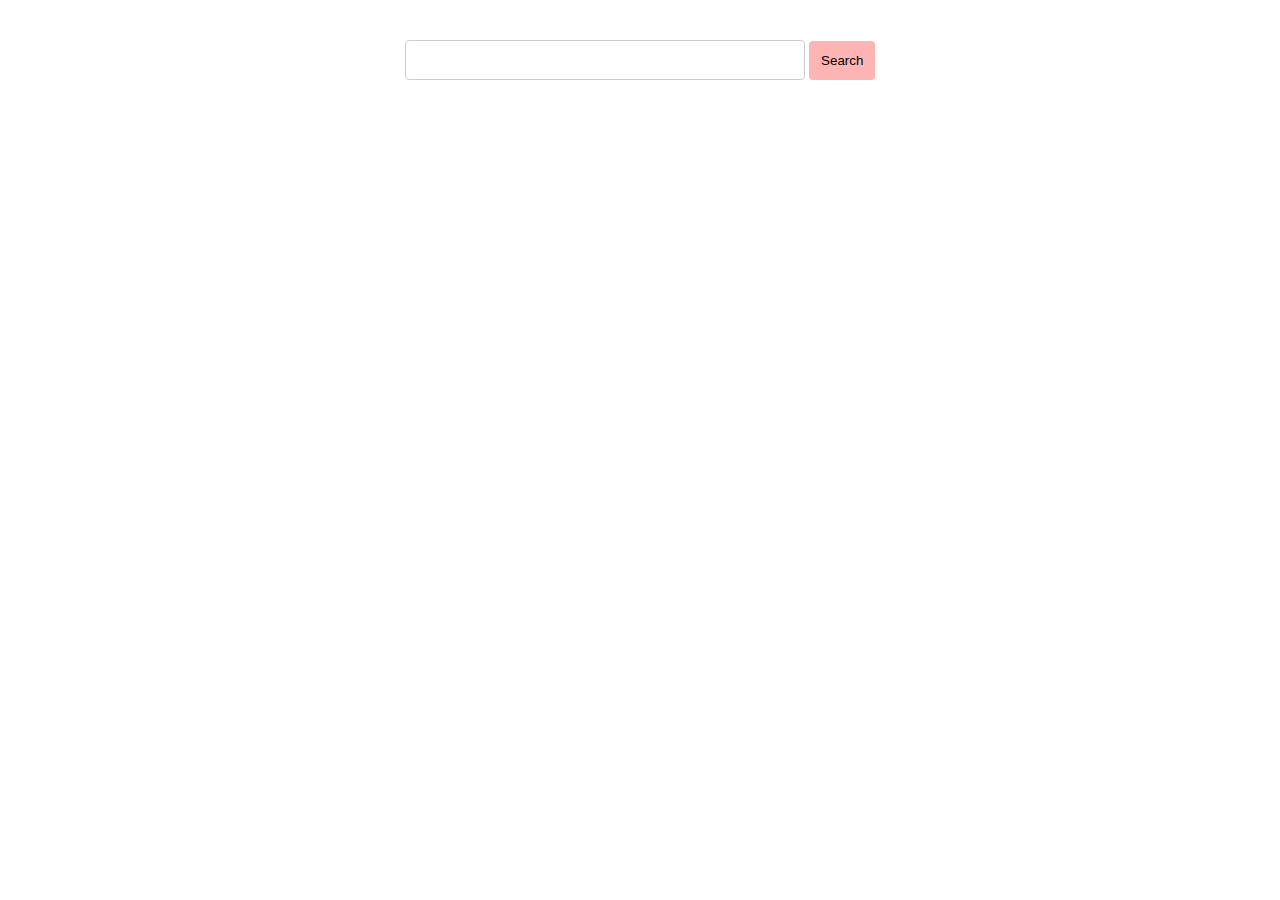
<file: exercise1/index.html>
<!DOCTYPE html>
<html lang="en">
  <head>
    <meta charset="UTF-8" />
    <meta name="viewport" content="width=device-width, initial-scale=1.0" />
    <title>Exercise 1</title>
    <link rel="stylesheet" href="./style.css" />
  </head>
  <body>
    <form class="form">
      <input type="text" class="input" />
      <button type="submit" class="button">Search</button>
    </form>
    <table></table>
    <p class="error-message"></p>
    <script src="./script.js"></script>
  </body>
</html>
</file>
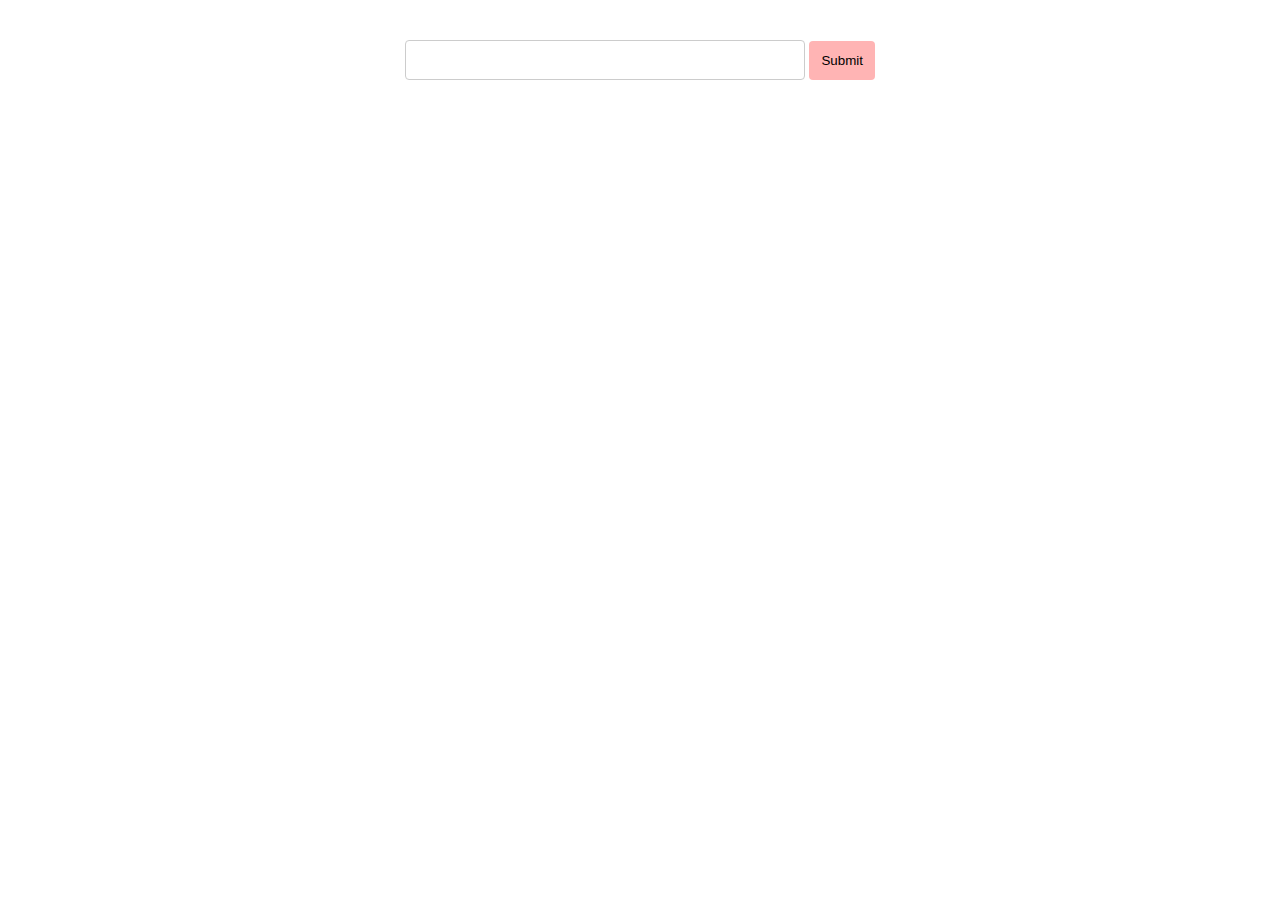
<file: exercise2/index.html>
<!DOCTYPE html>
<html lang="en">
  <head>
    <meta charset="UTF-8" />
    <meta name="viewport" content="width=device-width, initial-scale=1.0" />
    <title>Exercise 2</title>
    <link rel="stylesheet" href="./styles.css" />
  </head>
  <body>
    <form class="form">
      <input type="number" class="input" />
      <button type="submit" class="button">Submit</button>
      <p class="result"></p>
    </form>
    <script src="./script.js"></script>
  </body>
</html>
</file>
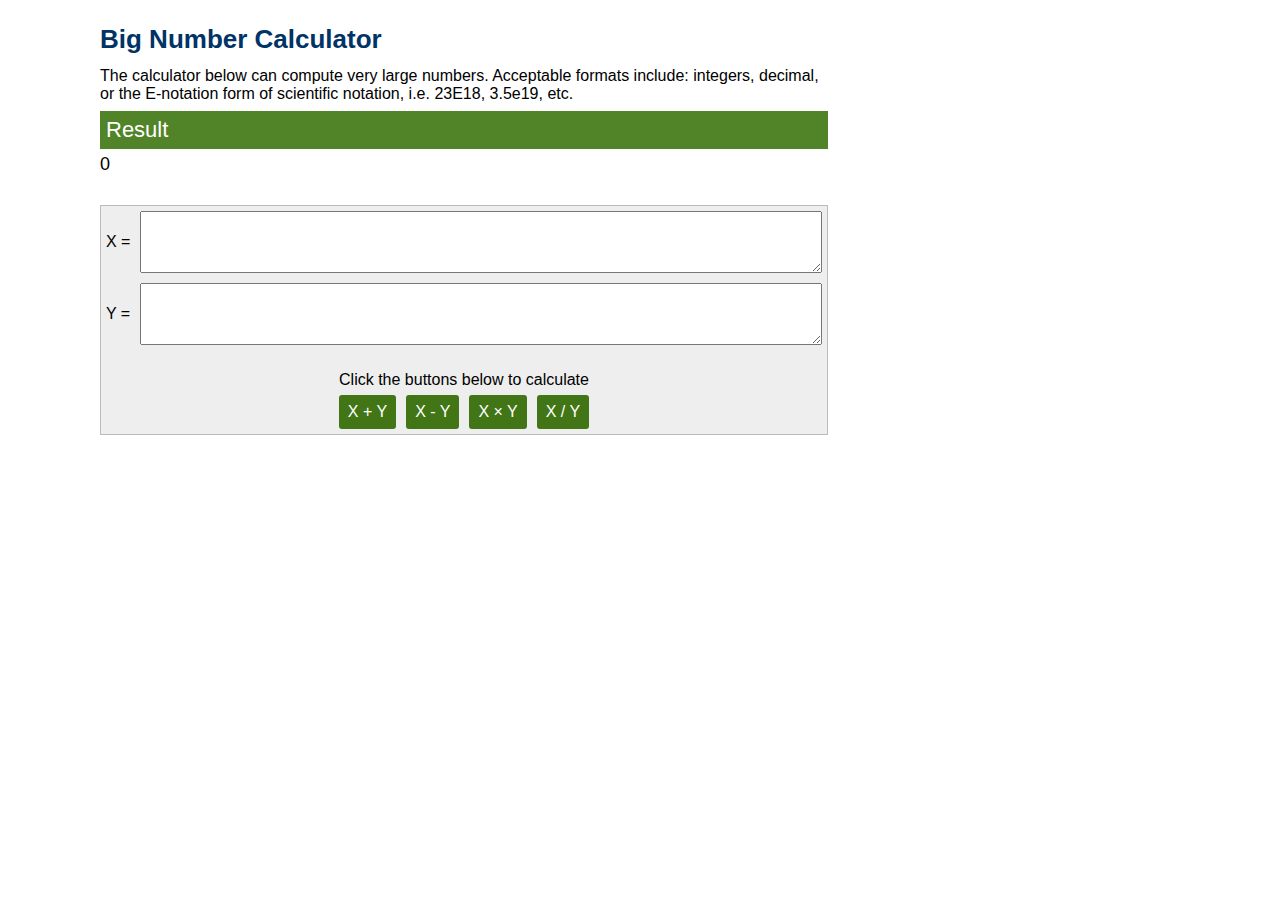
<file: exercise3/index.html>
<!DOCTYPE html>
<html lang="en">
  <head>
    <meta charset="UTF-8" />
    <meta name="viewport" content="width=device-width, initial-scale=1.0" />
    <title>Exercise 3</title>
    <link rel="stylesheet" href="./style.css" />
  </head>
  <body>
    <div class="app">
      <h1 class="heading">Big Number Calculator</h1>
      <p class="description">
        The calculator below can compute very large numbers. Acceptable formats include: integers, decimal, or the
        E-notation form of scientific notation, i.e. 23E18, 3.5e19, etc.
      </p>
      <div class="result-wapper">
        <h3 class="result-title">Result</h3>
        <p class="result">0</p>
      </div>

      <form class="calculator-form">
        <div class="form-group">
          <span>X = </span>
          <textarea class="input-x" rows="3"></textarea>
        </div>
        <div class="form-group">
          <span>Y = </span>
          <textarea class="input-y" rows="3"></textarea>
        </div>
        <div class="calculate-block">
          <p>Click the buttons below to calculate</p>
          <div class="group-btn">
            <button class="add-button">X + Y</button>
            <button class="subtract-button">X - Y</button>
            <button class="multiply-button">X × Y</button>
            <button class="divide-button">X / Y</button>
          </div>
        </div>
      </form>
    </div>
    <script src="./script.js"></script>
  </body>
</html>
</file>
<file: exercise1/style.css>
* {
  margin: 0;
  padding: 0;
  box-sizing: border-box;
}

body {
  display: flex;
  flex-direction: column;
  align-items: center;
  font-family: Arial, Helvetica, sans-serif;
}

.form {
  margin-top: 40px;
}

.input {
  padding: 8px;
  outline: none;
  border-radius: 4px;
  border: 1px solid #ccc;
  height: 40px;
  min-width: 400px;
}

.button {
  border: none;
  padding: 12px;
  cursor: pointer;
  border-radius: 4px;
  background-color: rgb(255, 180, 180);
  transition: opacity ease-in-out 0.2s;
}

.button:hover {
  opacity: 0.8;
}

.error-message {
  font-size: 18px;
  color: red;
}

table {
  border-collapse: collapse;
  width: 80%;
  margin-top: 40px;
}

td,
th {
  border: 1px solid #dddddd;
  text-align: left;
  padding: 8px;
}

tr:nth-child(even) {
  background-color: #dddddd;
}
</file>
<file: exercise2/styles.css>
* {
  margin: 0;
  padding: 0;
  box-sizing: border-box;
}

body {
  display: flex;
  flex-direction: column;
  align-items: center;
  font-family: sans-serif;
}

.form {
  margin-top: 40px;
}

.input {
  padding: 8px;
  outline: none;
  border-radius: 4px;
  border: 1px solid #ccc;
  height: 40px;
  min-width: 400px;
}

.button {
  border: none;
  padding: 12px;
  cursor: pointer;
  border-radius: 4px;
  background-color: rgb(255, 180, 180);
  transition: opacity ease-in-out 0.2s;
}

.button:hover {
  opacity: 0.8;
}

.result {
  text-align: center;
  margin-top: 20px;
}
</file>
<file: exercise3/style.css>
* {
  margin: 0;
  padding: 0;
  box-sizing: border-box;
}

body {
  font-family: Arial, Helvetica, sans-serif;
}

.app {
  width: 728px;
  margin-left: 100px;
}

.heading {
  color: #003366;
  font-size: 26px;
  font-weight: bold;
  padding: 0;
  margin: 24px 0 12px 0;
}

.description {
  margin: 5px 0 8px 0;
}

.result-title {
  background: #518428;
  color: #fff;
  border: 1px solid #518428;
  padding: 5px;
  margin-top: 3px;
  font-size: 22px;
  font-weight: normal;
}

.result {
  word-wrap: break-word;
  font-size: 18px;
  margin: 5px 0 8px 0;
}

.calculator-form {
  display: flex;
  flex-direction: column;
  gap: 10px;
  background: #eee;
  border: solid 1px #bbbbbb;
  padding: 5px;
  margin-top: 30px;
}

.form-group {
  display: flex;
  align-items: center;
  gap: 10px;
}

.form-group > span {
  flex-shrink: 0;
}

.form-group > textarea {
  font-size: 17px;
  width: 100%;
}

.precision-block {
  margin: 20px 0 0 33px;
}

.calculate-block {
  display: flex;
  flex-direction: column;
  align-items: center;
  margin-top: 16px;
  gap: 6px;
}

.group-btn {
  display: flex;
  gap: 10px;
}

.group-btn > button {
  border: 0px;
  border-radius: 3px;
  background: #417516;
  padding: 8px 9px;
  font-size: 16px;
  color: #fff;
  cursor: pointer;
  transition: all ease-in-out 0.2s;
}

.group-btn > button:hover {
  background: #444;
  color: #fff;
}
</file>
